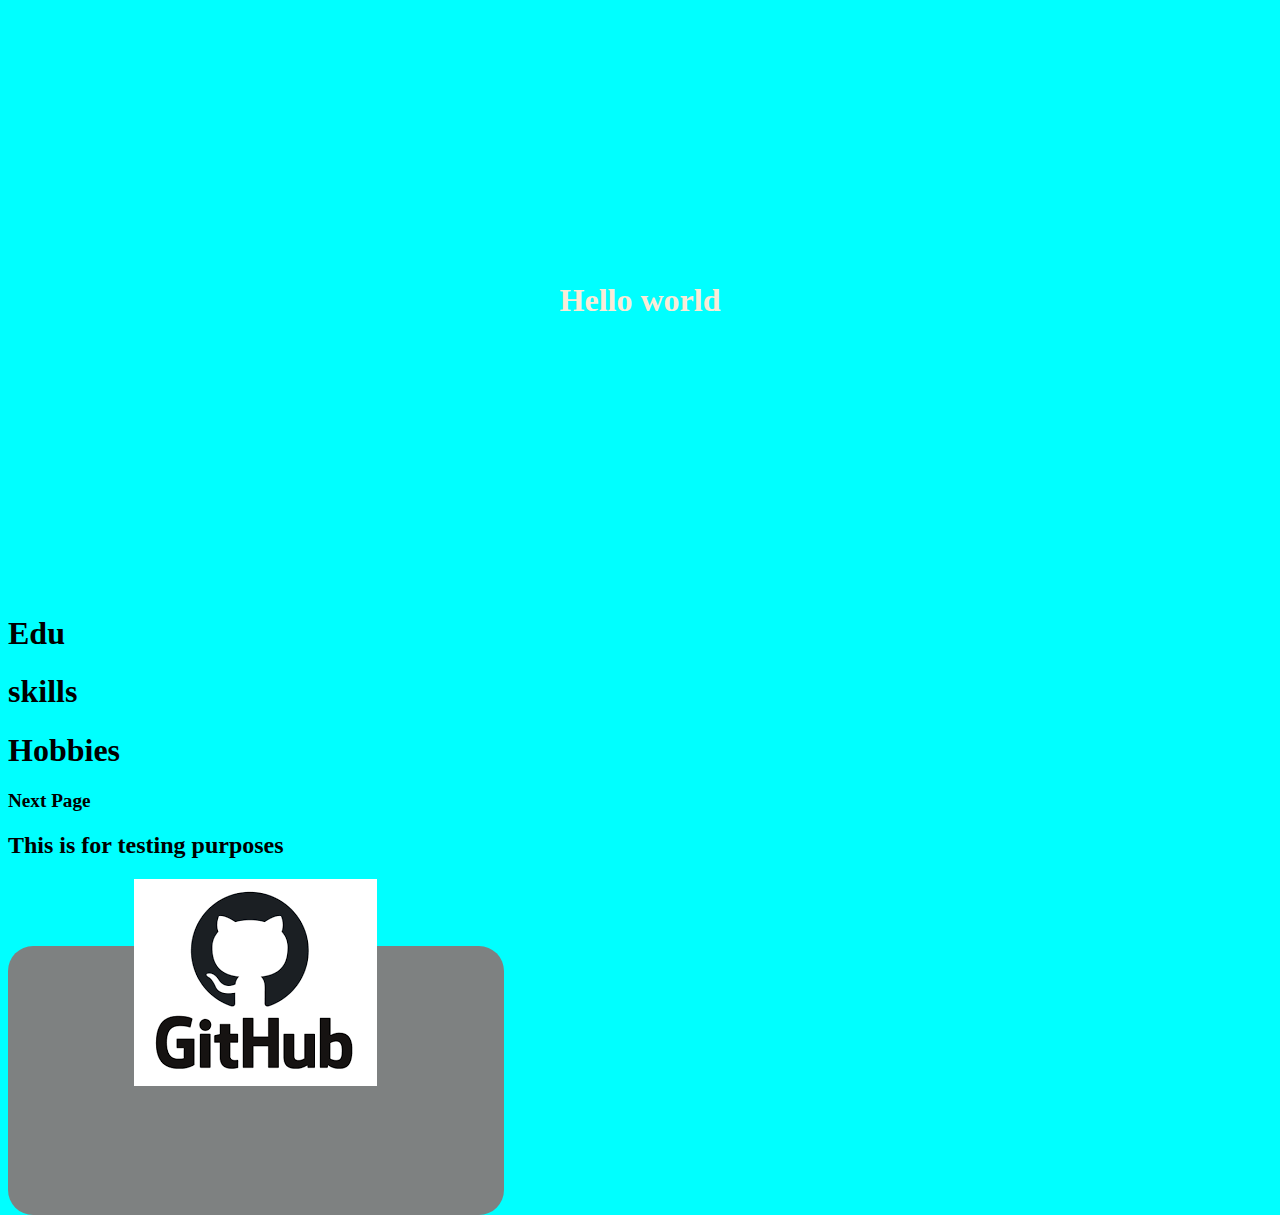
<file: index.html>
<!DOCTYPE html>
<html lang="en">

<head>

    <meta charset="UTF-8">
    <meta http-equiv="X-UA-Compatible" content="IE=edge">
    <meta name="viewport" content="width=device-width, initial-scale=1.0">

    <!-- Page title -->
    <title>My page thingy</title>

    <!-- CSS Link -->
    <link rel="stylesheet" href="./src/css/styles.css">

    <!-- JS link -->
    <script src="./src/js/script.js"></script>

</head>

<body>

    <header>

        <h1 class="title">Hello world</h1>

    </header>

    <main>

        <section>
            <h1 id="educationSection">Edu</h1>
        </section>

        <section>
            <h1>skills</h1>
        </section>

        <section>
            <h1>Hobbies</h1>
        </section>

        <a href="./src/pages/contacts.html" class="nextPage">Next Page</a>

        <h2>This is for testing purposes</h2>

    </main>

    <footer>



        <i class="fa-brands fa-github"></i>


        <a href="https://github.com/" target="_blank" class="imageLink"><img src="./src/images/download.png"
                alt="Github Logo"></a>

    </footer>


</body>

</html>
</file>
<file: src/css/styles.css>
header{
    background-image: url('https://cdn.pixabay.com/photo/2016/05/05/02/37/sunset-1373171__340.jpg');
    padding: 20%;
    background-repeat: no-repeat;
    background-position: center;
    background-size: cover;
    text-align: center;
    color: antiquewhite;
}

body{
   background-color: aqua;
}

.imageLink{
    background-color: rgba(255, 0, 0, 0.493);
    padding: 10%;
    border-radius: 25px;
}

.nextPage{
    text-decoration: none;
    font-size: larger;
    color: black;
    font-weight: bolder;
}

.nextPage:hover{
    color: red;
}
</file>
